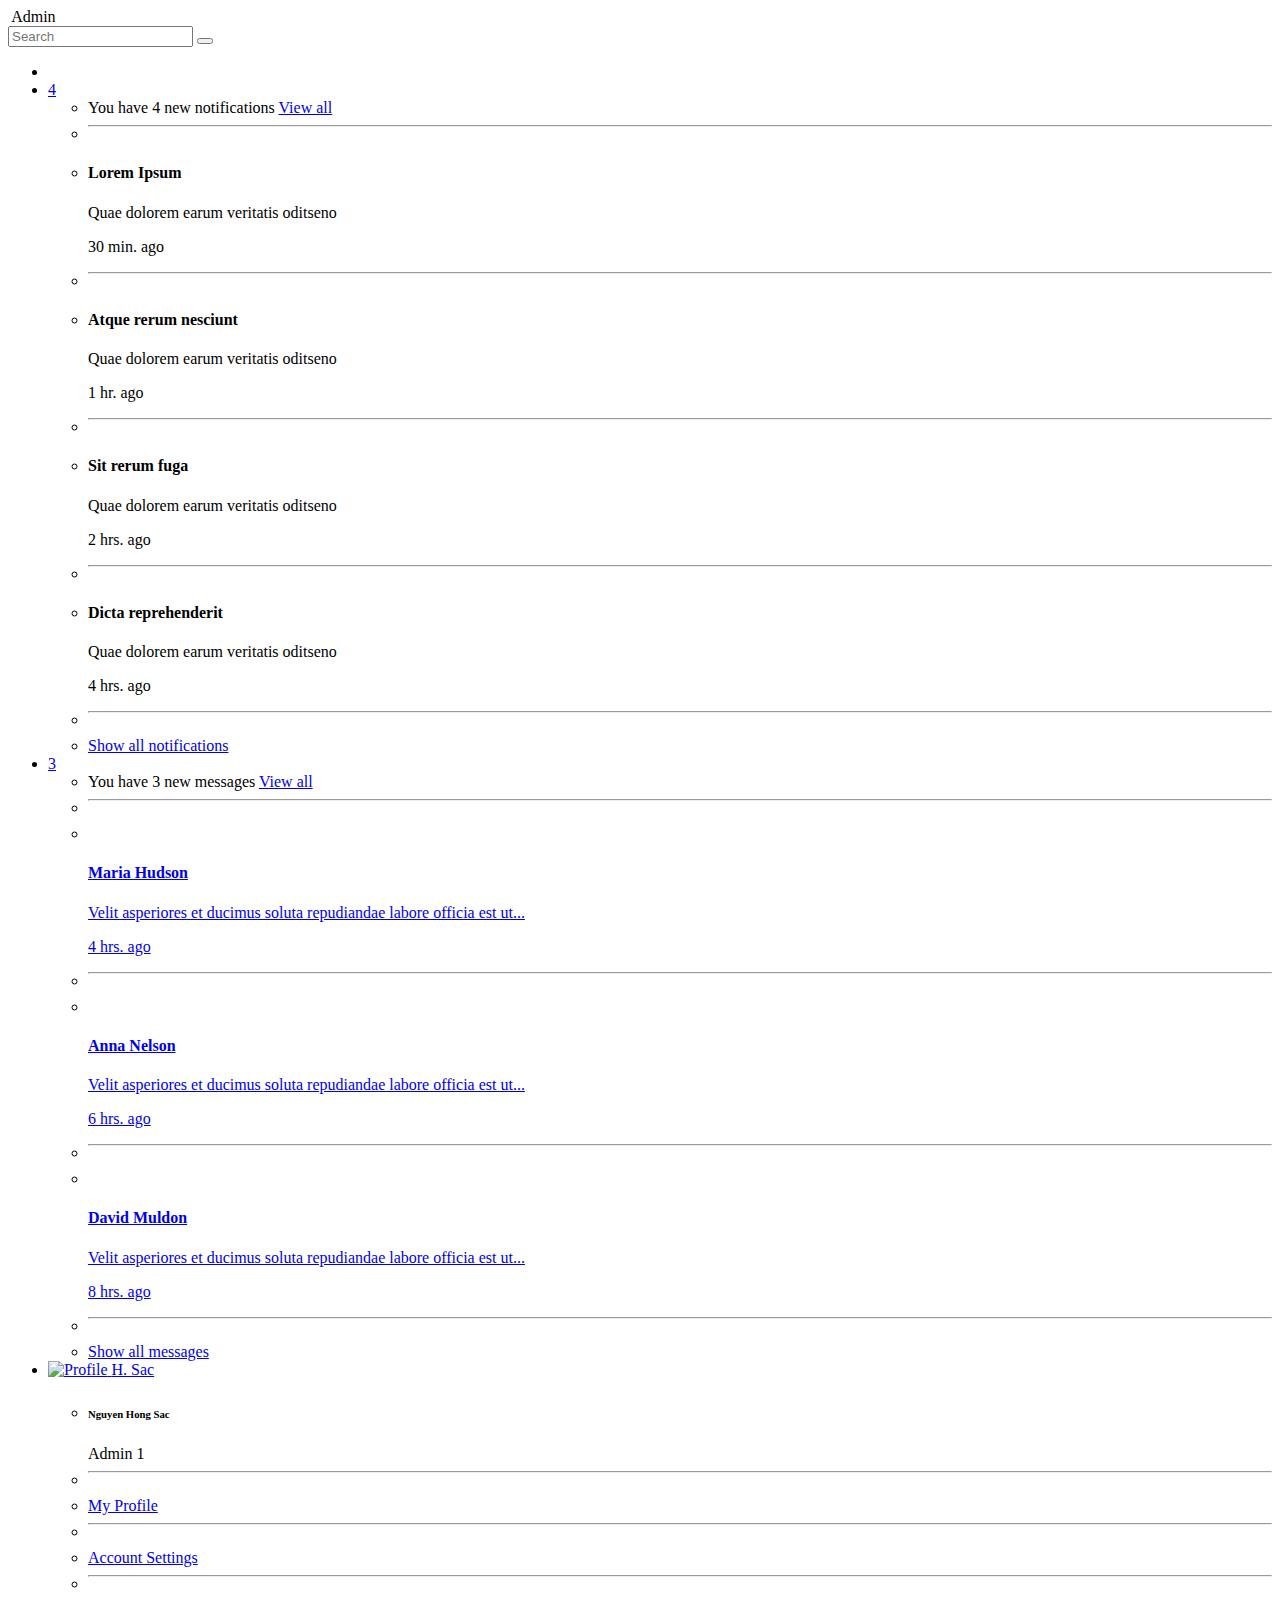
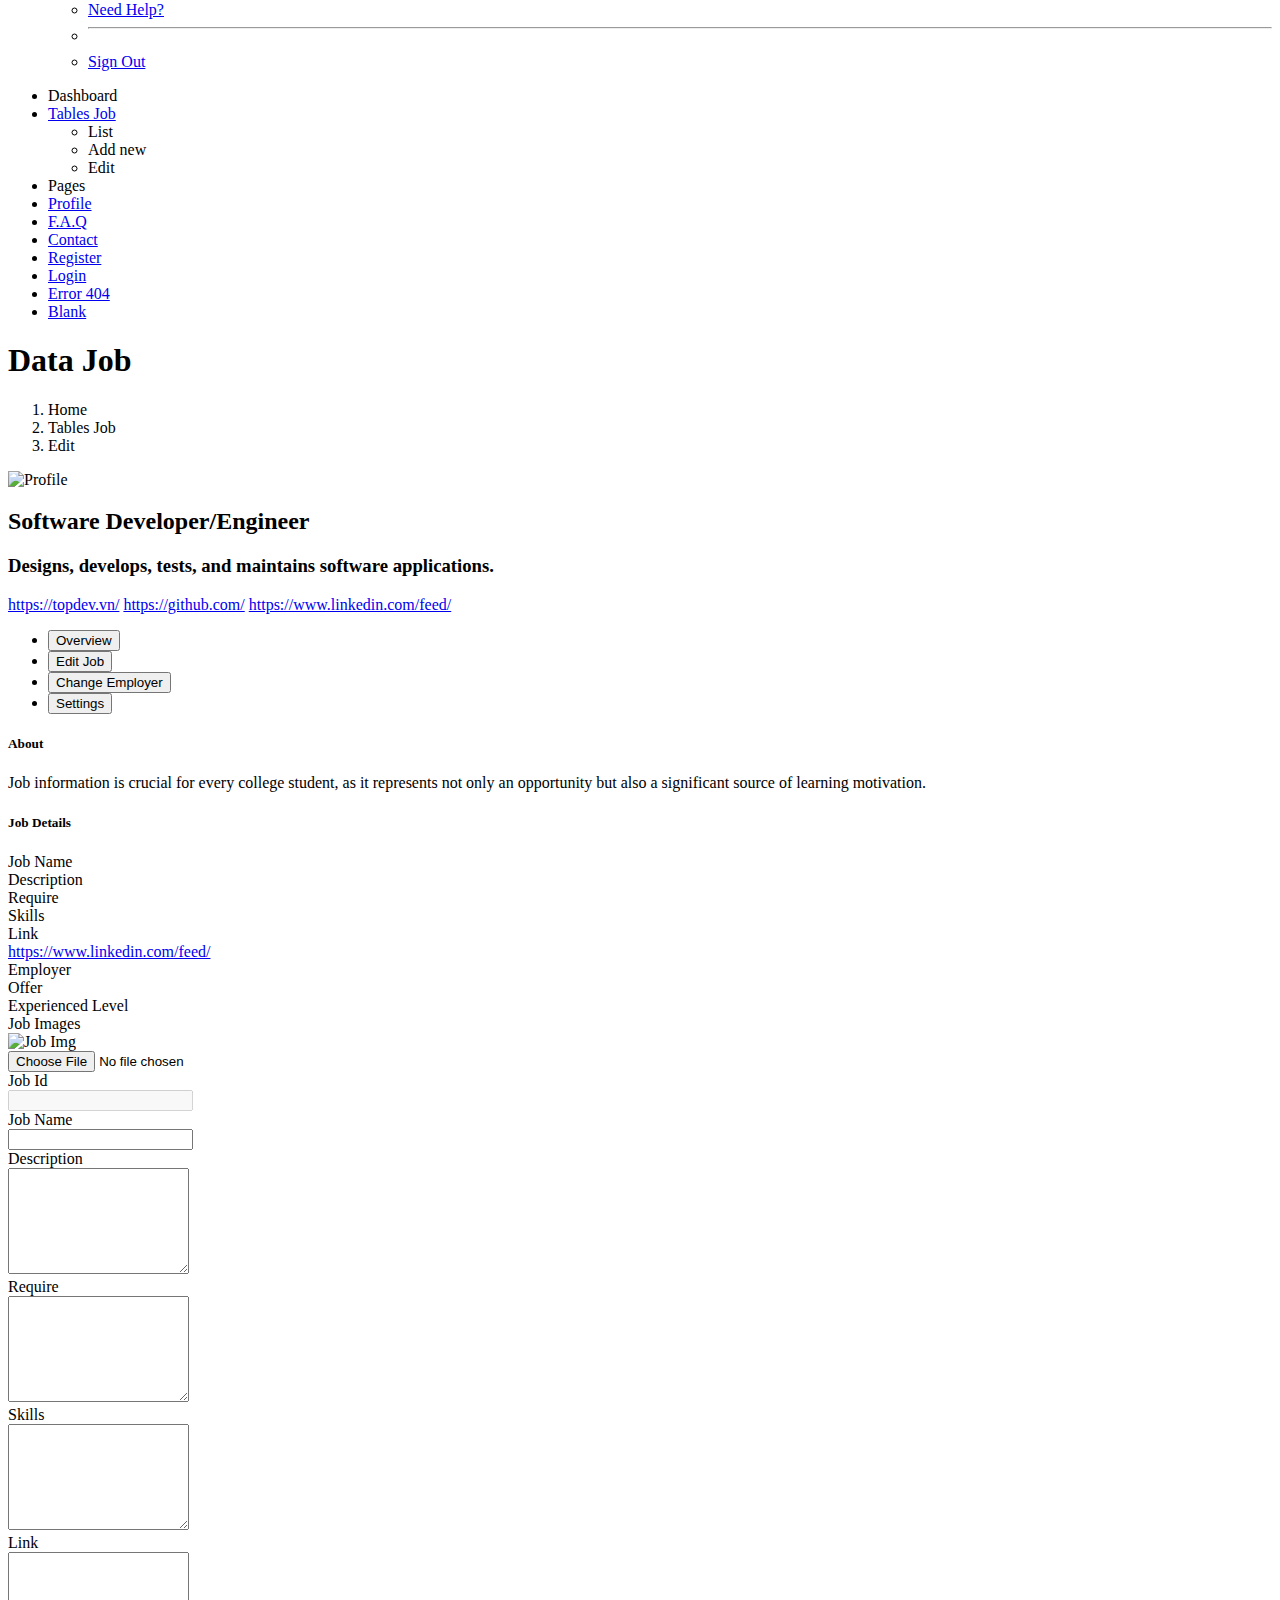
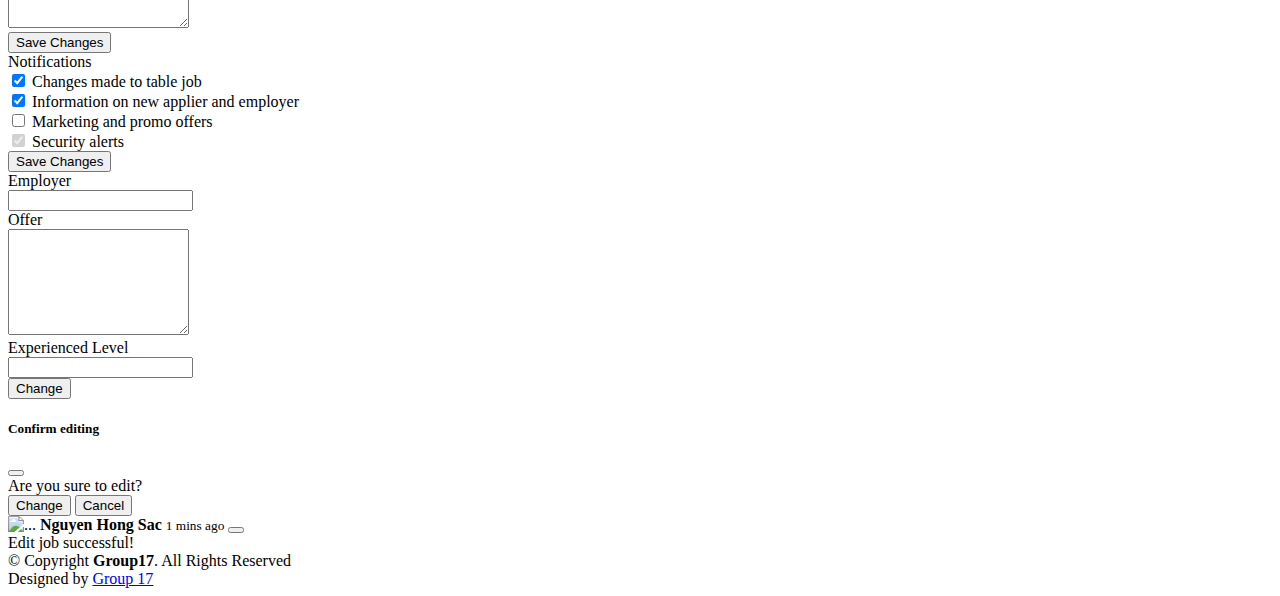
<file: src/main/resources/templates/admin/tables-job-edit.html>
<!DOCTYPE html>
<html lang="en" xmlns:th="http://www.thymeleaf.org">

<head>
  <meta charset="utf-8">
  <meta content="width=device-width, initial-scale=1.0" name="viewport">

  <title>Pesionalized Learning - Admin</title>
  <meta content="" name="description">
  <meta content="" name="keywords">

  <!-- Favicons -->
  <link th:href="@{/admin/img/logo.png}" rel="icon">
  <link th:href="@{/admin/img/apple-touch-icon.png}" rel="apple-touch-icon">

  <!-- Google Fonts -->
  <link href="https://fonts.gstatic.com" rel="preconnect">
  <link href="https://fonts.googleapis.com/css?family=Open+Sans:300,300i,400,400i,600,600i,700,700i|Nunito:300,300i,400,400i,600,600i,700,700i|Poppins:300,300i,400,400i,500,500i,600,600i,700,700i" rel="stylesheet">

  <!-- Vendor CSS Files -->
  <link th:href="@{/admin/css/bootstrap.min.css}" rel="stylesheet">
  <link th:href="@{/admin/css/bootstrap-icons.css}" rel="stylesheet">
  <link th:href="@{/admin/css/boxicons.min.css}" rel="stylesheet">
  <link th:href="@{/admin/css/quill.snow.css}" rel="stylesheet">
  <link th:href="@{/admin/css/quill.bubble.css}" rel="stylesheet">
  <link th:href="@{/admin/css/remixicon.css}" rel="stylesheet">
  <link th:href="@{/admin/css/simple-datatables/style.css}" rel="stylesheet">

  <!-- Template Main CSS File -->
  <link th:href="@{/admin/css/style.css}" rel="stylesheet">
  <link th:href="@{/admin/css/job-custom.css}" rel="stylesheet">

</head>

<body>
	<!-- ======== response ========= -->
	<input id="editResponse" type="hidden" th:attr="value=${editResponse == null ? '' : editResponse}">
	
  <!-- ======= Header ======= -->
  <header id="header" class="header fixed-top d-flex align-items-center">

    <div class="d-flex align-items-center justify-content-between">
      <a th:href="@{/admin}" class="logo d-flex align-items-center">
        <img th:src="@{/admin/img/logo.png}" alt="">
        <span class="d-none d-lg-block">Admin</span>
      </a>
      <i class="bi bi-list toggle-sidebar-btn"></i>
    </div><!-- End Logo -->

    <div class="search-bar">
      <form class="search-form d-flex align-items-center" method="POST" action="#">
        <input type="text" name="query" placeholder="Search" title="Enter search keyword">
        <button type="submit" title="Search"><i class="bi bi-search"></i></button>
      </form>
    </div><!-- End Search Bar -->

    <nav class="header-nav ms-auto">
      <ul class="d-flex align-items-center">

        <li class="nav-item d-block d-lg-none">
          <a class="nav-link nav-icon search-bar-toggle " href="#">
            <i class="bi bi-search"></i>
          </a>
        </li><!-- End Search Icon-->

        <li class="nav-item dropdown">

          <a class="nav-link nav-icon" href="#" data-bs-toggle="dropdown">
            <i class="bi bi-bell"></i>
            <span class="badge bg-primary badge-number">4</span>
          </a><!-- End Notification Icon -->

          <ul class="dropdown-menu dropdown-menu-end dropdown-menu-arrow notifications">
            <li class="dropdown-header">
              You have 4 new notifications
              <a href="#"><span class="badge rounded-pill bg-primary p-2 ms-2">View all</span></a>
            </li>
            <li>
              <hr class="dropdown-divider">
            </li>

            <li class="notification-item">
              <i class="bi bi-exclamation-circle text-warning"></i>
              <div>
                <h4>Lorem Ipsum</h4>
                <p>Quae dolorem earum veritatis oditseno</p>
                <p>30 min. ago</p>
              </div>
            </li>

            <li>
              <hr class="dropdown-divider">
            </li>

            <li class="notification-item">
              <i class="bi bi-x-circle text-danger"></i>
              <div>
                <h4>Atque rerum nesciunt</h4>
                <p>Quae dolorem earum veritatis oditseno</p>
                <p>1 hr. ago</p>
              </div>
            </li>

            <li>
              <hr class="dropdown-divider">
            </li>

            <li class="notification-item">
              <i class="bi bi-check-circle text-success"></i>
              <div>
                <h4>Sit rerum fuga</h4>
                <p>Quae dolorem earum veritatis oditseno</p>
                <p>2 hrs. ago</p>
              </div>
            </li>

            <li>
              <hr class="dropdown-divider">
            </li>

            <li class="notification-item">
              <i class="bi bi-info-circle text-primary"></i>
              <div>
                <h4>Dicta reprehenderit</h4>
                <p>Quae dolorem earum veritatis oditseno</p>
                <p>4 hrs. ago</p>
              </div>
            </li>

            <li>
              <hr class="dropdown-divider">
            </li>
            <li class="dropdown-footer">
              <a href="#">Show all notifications</a>
            </li>

          </ul><!-- End Notification Dropdown Items -->

        </li><!-- End Notification Nav -->

        <li class="nav-item dropdown">

          <a class="nav-link nav-icon" href="#" data-bs-toggle="dropdown">
            <i class="bi bi-chat-left-text"></i>
            <span class="badge bg-success badge-number">3</span>
          </a><!-- End Messages Icon -->

          <ul class="dropdown-menu dropdown-menu-end dropdown-menu-arrow messages">
            <li class="dropdown-header">
              You have 3 new messages
              <a href="#"><span class="badge rounded-pill bg-primary p-2 ms-2">View all</span></a>
            </li>
            <li>
              <hr class="dropdown-divider">
            </li>

            <li class="message-item">
              <a href="#">
                <img th:src="@{/admin/img/messages-1.jpg}" alt="" class="rounded-circle">
                <div>
                  <h4>Maria Hudson</h4>
                  <p>Velit asperiores et ducimus soluta repudiandae labore officia est ut...</p>
                  <p>4 hrs. ago</p>
                </div>
              </a>
            </li>
            <li>
              <hr class="dropdown-divider">
            </li>

            <li class="message-item">
              <a href="#">
                <img th:src="@{/admin/img/messages-2.jpg}" alt="" class="rounded-circle">
                <div>
                  <h4>Anna Nelson</h4>
                  <p>Velit asperiores et ducimus soluta repudiandae labore officia est ut...</p>
                  <p>6 hrs. ago</p>
                </div>
              </a>
            </li>
            <li>
              <hr class="dropdown-divider">
            </li>

            <li class="message-item">
              <a href="#">
                <img th:src="@{/admin/img/messages-3.jpg}" alt="" class="rounded-circle">
                <div>
                  <h4>David Muldon</h4>
                  <p>Velit asperiores et ducimus soluta repudiandae labore officia est ut...</p>
                  <p>8 hrs. ago</p>
                </div>
              </a>
            </li>
            <li>
              <hr class="dropdown-divider">
            </li>

            <li class="dropdown-footer">
              <a href="#">Show all messages</a>
            </li>

          </ul><!-- End Messages Dropdown Items -->

        </li><!-- End Messages Nav -->

        <li class="nav-item dropdown pe-3">

          <a class="nav-link nav-profile d-flex align-items-center pe-0" href="#" data-bs-toggle="dropdown">
            <img th:src="@{/admin/img/avatar.png}" alt="Profile" class="rounded-circle">
            <span class="d-none d-md-block dropdown-toggle ps-2">H. Sac</span>
          </a><!-- End Profile Iamge Icon -->

          <ul class="dropdown-menu dropdown-menu-end dropdown-menu-arrow profile">
            <li class="dropdown-header">
              <h6>Nguyen Hong Sac</h6>
              <span>Admin 1</span>
            </li>
            <li>
              <hr class="dropdown-divider">
            </li>

            <li>
              <a class="dropdown-item d-flex align-items-center" href="users-profile.html">
                <i class="bi bi-person"></i>
                <span>My Profile</span>
              </a>
            </li>
            <li>
              <hr class="dropdown-divider">
            </li>

            <li>
              <a class="dropdown-item d-flex align-items-center" href="users-profile.html">
                <i class="bi bi-gear"></i>
                <span>Account Settings</span>
              </a>
            </li>
            <li>
              <hr class="dropdown-divider">
            </li>

            <li>
              <a class="dropdown-item d-flex align-items-center" href="pages-faq.html">
                <i class="bi bi-question-circle"></i>
                <span>Need Help?</span>
              </a>
            </li>
            <li>
              <hr class="dropdown-divider">
            </li>

            <li>
              <a class="dropdown-item d-flex align-items-center" href="#">
                <i class="bi bi-box-arrow-right"></i>
                <span>Sign Out</span>
              </a>
            </li>

          </ul><!-- End Profile Dropdown Items -->
        </li><!-- End Profile Nav -->

      </ul>
    </nav><!-- End Icons Navigation -->

  </header><!-- End Header -->

  <!-- ======= Sidebar ======= -->
  <aside id="sidebar" class="sidebar">

    <ul class="sidebar-nav" id="sidebar-nav">

      <li class="nav-item">
        <a class="nav-link collapsed" th:href="@{/admin}">
          <i class="bi bi-grid"></i>
          <span>Dashboard</span>
        </a>
      </li><!-- End Dashboard Nav -->

      <li class="nav-item">
        <a class="nav-link" data-bs-target="#tables-nav" data-bs-toggle="collapse" href="#">
          <i class="bi bi-layout-text-window-reverse"></i><span>Tables Job</span><i class="bi bi-chevron-down ms-auto"></i>
        </a>
        <ul id="tables-nav" class="nav-content collapse show" data-bs-parent="#sidebar-nav">
          <li>
            <a th:href="@{'/admin/job'}">
              <i class="bi bi-circle"></i><span>List</span>
            </a>
          </li>
          <li>
            <a th:href="@{'/admin/job/add'}">
              <i class="bi bi-circle"></i><span>Add new</span>
            </a>
          </li>
          <li>
            <a th:href="@{'/admin/job/edit?id=0'}" class="active">
              <i class="bi bi-circle"></i><span>Edit</span>
            </a>
          </li>
        </ul>
      </li><!-- End Tables Nav -->

      <li class="nav-heading">Pages</li>

      <li class="nav-item">
        <a class="nav-link collapsed" href="users-profile.html">
          <i class="bi bi-person"></i>
          <span>Profile</span>
        </a>
      </li><!-- End Profile Page Nav -->

      <li class="nav-item">
        <a class="nav-link collapsed" href="pages-faq.html">
          <i class="bi bi-question-circle"></i>
          <span>F.A.Q</span>
        </a>
      </li><!-- End F.A.Q Page Nav -->

      <li class="nav-item">
        <a class="nav-link collapsed" href="pages-contact.html">
          <i class="bi bi-envelope"></i>
          <span>Contact</span>
        </a>
      </li><!-- End Contact Page Nav -->

      <li class="nav-item">
        <a class="nav-link collapsed" href="pages-register.html">
          <i class="bi bi-card-list"></i>
          <span>Register</span>
        </a>
      </li><!-- End Register Page Nav -->

      <li class="nav-item">
        <a class="nav-link collapsed" href="pages-login.html">
          <i class="bi bi-box-arrow-in-right"></i>
          <span>Login</span>
        </a>
      </li><!-- End Login Page Nav -->

      <li class="nav-item">
        <a class="nav-link collapsed" href="pages-error-404.html">
          <i class="bi bi-dash-circle"></i>
          <span>Error 404</span>
        </a>
      </li><!-- End Error 404 Page Nav -->

      <li class="nav-item">
        <a class="nav-link collapsed" href="pages-blank.html">
          <i class="bi bi-file-earmark"></i>
          <span>Blank</span>
        </a>
      </li><!-- End Blank Page Nav -->

    </ul>

  </aside><!-- End Sidebar-->

  <main id="main" class="main">
    <div class="pagetitle">
      <h1>Data Job</h1>
      <nav>
        <ol class="breadcrumb">
          <li class="breadcrumb-item"><a th:href="@{/admin}">Home</a></li>
          <li class="breadcrumb-item">Tables Job</li>
          <li class="breadcrumb-item active">Edit</li>
        </ol>
      </nav>
    </div><!-- End Page Title -->

    <section class="section profile">
      <div class="row">
        <div class="col-xl-4">

          <div class="card">
            <div class="card-body profile-card pt-4 d-flex flex-column align-items-center" th:if="${editJob}">

              <img th:src="@{'/admin/img/job/'+${editJob.image}}" alt="Profile" class="rounded-circle">
              <h2 class="fs-4 text-center" th:text="${editJob.name}">Software Developer/Engineer</h2>
              <h3 class="fs-6 text-center" th:text="${editJob.require}">Designs, develops, tests, and maintains software applications.</h3>
              <div class="social-links d-flex flex-column">
                <a href="https://topdev.vn/" target="_blank" class="topdev mt-2"><i class="bi bi-laptop me-2"></i>https://topdev.vn/</a>
                <a href="https://github.com/" target="_blank" class="github mt-2"><i class="bi bi-github me-2"></i>https://github.com/</a>
                <a href="https://www.linkedin.com/feed/" target="_blank" class="linkedin mt-2"><i class="bi bi-linkedin me-2"></i>https://www.linkedin.com/feed/</a>
              </div>
            </div>
          </div>

        </div>

        <div class="col-xl-8">

          <div class="card">
            <div class="card-body pt-3">
              <!-- Bordered Tabs -->
              <ul class="nav nav-tabs nav-tabs-bordered">

                <li class="nav-item">
                  <button class="nav-link active" data-bs-toggle="tab" data-bs-target="#profile-overview"><i class="bi bi-journal-text me-2"></i>Overview</button>
                </li>

                <li class="nav-item">
                  <button class="nav-link" data-bs-toggle="tab" data-bs-target="#profile-edit"><i class="bi bi-pencil-square me-2"></i>Edit Job</button>
                </li>


                <li class="nav-item">
                  <button class="nav-link" data-bs-toggle="tab" data-bs-target="#job-change-employer"><i class="bi bi-person-workspace me-2"></i>Change Employer</button>
                </li>
                
                <li class="nav-item">
                  <button class="nav-link" data-bs-toggle="tab" data-bs-target="#profile-settings"><i class="bi bi-gear me-2"></i>Settings</button>
                </li>

              </ul>
              <div class="tab-content pt-2">

                <div class="tab-pane fade show active profile-overview" id="profile-overview" th:if="${editJob}">
                  <h5 class="card-title">About</h5>
                  <p class="small fst-italic">Job information is crucial for every college student, as it represents not only an opportunity but also a significant source of learning motivation.</p>

                  <h5 class="card-title">Job Details</h5>

                  <div class="row">
                    <div class="col-lg-3 col-md-4 label ">Job Name</div>
                    <div class="col-lg-9 col-md-8" th:text="${editJob.name}"></div>
                  </div>

                  <div class="row">
                    <div class="col-lg-3 col-md-4 label">Description</div>
                    <div class="col-lg-9 col-md-8" th:text="${editJob.description}"></div>
                  </div>

                  <div class="row">
                    <div class="col-lg-3 col-md-4 label">Require</div>
                    <div class="col-lg-9 col-md-8" th:text="${editJob.require}"></div>
                  </div>
                  
                  <div class="row">
                    <div class="col-lg-3 col-md-4 label">Skills</div>
                    <div class="col-lg-9 col-md-8" th:text="${editJob.skills}"></div>
                  </div>

                  <div class="row">
                    <div class="col-lg-3 col-md-4 label">Link</div>
                    <div class="col-lg-9 col-md-8" th:text="${editJob.links}"><a href="https://www.linkedin.com/feed/" target="_blank">https://www.linkedin.com/feed/</a></div>
                  </div>

                  <div class="row">
                    <div class="col-lg-3 col-md-4 label">Employer</div>
                    <div class="col-lg-9 col-md-8" th:text="${editJob.employer}"></div>
                  </div>

                  <div class="row">
                    <div class="col-lg-3 col-md-4 label">Offer</div>
                    <div class="col-lg-9 col-md-8" th:text="${editJob.offer}"></div>
                  </div>

                  <div class="row">
                    <div class="col-lg-3 col-md-4 label">Experienced Level</div>
                    <div class="col-lg-9 col-md-8" th:text="${editJob.experienceLevel}"></div>
                  </div>

                </div>

                <div class="tab-pane fade profile-edit pt-3" id="profile-edit">

                  <!-- Job Edit Form -->
                  <form id="editJobForm" class="needs-validation" novalidate th:if="${editJob}" th:object="${newEditJob}">
                  	<input type="hidden" th:field="*{id}" th:attr="value=''+${editJob.id}">
                    <div class="row mb-3">
                      <label for="jobImg" class="col-md-4 col-lg-3 col-form-label">Job Images</label>
                      <div class="col-md-8 col-lg-9">
                        <div>
                          <img th:src="@{'/admin/img/job/'+${editJob.image}}" alt="Job Img" id="jobImageSrc">
                        </div>
                        <div class="pt-2">
                          <a onclick="document.getElementById('jobImg').click();" class="btn btn-primary btn-sm" title="Upload new job image"><i class="bi bi-upload"></i>
                          <input type="file" name="jobImg" id="jobImg" class="d-none" onchange="previewImage(event)">
                          </a>
                          <a onclick="removeImage()" class="btn btn-danger btn-sm" title="Remove job image"><i class="bi bi-trash"></i></a>
                        </div>
                      </div>
                    </div>

                    <div class="row mb-3">
                      <label for="jobId" class="col-md-2 col-lg-2 col-form-label">Job Id</label>
                      <div class="col-md-1 col-lg-1">
                        <input name="jobId" type="text" class="form-control" id="jobId" th:attr="value=''+${editJob.id}" disabled>
                      </div>
                      <label for="jobName" class="col-md-2 col-lg-2 col-form-label">Job Name</label>
                      <div class="col-md-7 col-lg-7">
                        <input name="jobName" type="text" class="form-control" id="jobName" th:field="*{name}" th:attr="value=''+${editJob.name}" required>
                      </div>
                    </div>

                    <div class="row mb-3">
                      <label for="jobDescription" class="col-md-4 col-lg-3 col-form-label">Description</label>
                      <div class="col-md-8 col-lg-9">
                        <textarea name="jobDescription" class="form-control" id="jobDescription" style="height: 100px" th:field="*{description}" th:text="${editJob.description}"></textarea>
                      </div>
                    </div>

                    <div class="row mb-3">
                      <label for="jobRequire" class="col-md-4 col-lg-3 col-form-label">Require</label>
                      <div class="col-md-8 col-lg-9">
                        <textarea name="jobRequire" class="form-control" id="jobRequire" style="height: 100px"th:text="${editJob.require}" th:field="*{require}"  require></textarea>
                      </div>
                    </div>
                    
                    <div class="row mb-3">
                      <label for="jobSkills" class="col-md-4 col-lg-3 col-form-label">Skills</label>
                      <div class="col-md-8 col-lg-9">
                        <textarea name="jobSkills" class="form-control" id="jobSkills" style="height: 100px"th:text="${editJob.skills}" th:field="*{skills}"  require></textarea>
                      </div>
                    </div>

                    <div class="row mb-3">
                      <label for="jobLink" class="col-md-4 col-lg-3 col-form-label">Link</label>
                      <div class="col-md-8 col-lg-9">
                        <textarea name="jobLink" class="form-control" id="jobLink" style="height: 70px" th:field="*{links}" th:text="${editJob.links}"></textarea>
                      </div>
                    </div>

                    <div class="text-center">
                      <button type="button" onclick="preeditJob1(this.form)" class="btn btn-primary">Save Changes</button>
                    </div>
                  </form><!-- End job Edit Form -->

                </div>

                <div class="tab-pane fade pt-3" id="profile-settings">

                  <form class="needs-validation" novalidate>

                    <div class="row mb-3">
                      <label for="jobName" class="col-md-4 col-lg-3 col-form-label">Notifications</label>
                      <div class="col-md-8 col-lg-9">
                        <div class="form-check">
                          <input class="form-check-input" type="checkbox" id="jobChange" checked>
                          <label class="form-check-label" for="jobChange">
                            Changes made to table job
                          </label>
                        </div>
                        <div class="form-check">
                          <input class="form-check-input" type="checkbox" id="newProducts" checked>
                          <label class="form-check-label" for="newProducts">
                            Information on new applier and employer
                          </label>
                        </div>
                        <div class="form-check">
                          <input class="form-check-input" type="checkbox" id="proOffers">
                          <label class="form-check-label" for="proOffers">
                            Marketing and promo offers
                          </label>
                        </div>
                        <div class="form-check">
                          <input class="form-check-input" type="checkbox" id="securityNotify" checked disabled>
                          <label class="form-check-label" for="securityNotify">
                            Security alerts
                          </label>
                        </div>
                      </div>
                    </div>

                    <div class="text-center">
                      <button type="button" data-bs-toggle="modal" data-bs-target="editModal" class="btn btn-primary">Save Changes</button>
                    </div>
                  </form><!-- End settings Form -->

                </div>

                <div class="tab-pane fade pt-3" id="job-change-employer">
                  <!-- Change Employer Form -->
                  <form method="post" class="needs-validation" novalidate>

                    <div class="row mb-3">
                      <label for="jobEmployer" class="col-md-4 col-lg-3 col-form-label">Employer</label>
                      <div class="col-md-8 col-lg-9">
                        <input name="text" type="text" class="form-control" id="jobEmployer">
                      </div>
                    </div>

                    <div class="row mb-3">
                      <label for="jobOffer" class="col-md-4 col-lg-3 col-form-label">Offer</label>
                      <div class="col-md-8 col-lg-9">
                        <textarea name="jobOffer" class="form-control" id="jobOffer" style="height: 100px"></textarea>
                      </div>
                    </div>

                    <div class="row mb-3">
                      <label for="jobLevel" class="col-md-4 col-lg-3 col-form-label">Experienced Level</label>
                      <div class="col-md-8 col-lg-9">
                        <input name="jobLevel" type="text" class="form-control" id="jobLevel">
                      </div>
                    </div>

                    <div class="text-center">
                      <button type="submit" onclick="preeditJob2(this.form)" class="btn btn-primary">Change</button>
                    </div>
                  </form><!-- End Change Employer Form -->

                </div>

              </div><!-- End Bordered Tabs -->

            </div>
          </div>

        </div>
      </div>
    </section>
  </main>
  
  <!-- confirm modal -->
  <div class="modal fade" id="editModal" data-bs-backdrop="static" tabindex="-1">
    <div class="modal-dialog modal-dialog-centered">
      <div class="modal-content">
        <div class="modal-header">
          <h5 class="modal-title">Confirm editing</h5>
          <button type="button" class="btn-close" data-bs-dismiss="modal" aria-label="Close"></button>
        </div>
        <div class="modal-body">
          <div class="d-flex my-3">
            Are you sure to edit?
          </div>
        </div>
        <div class="modal-footer">
          <button onclick="editJob()" type="button" class="btn btn-success">Change</button>
          <button type="button" class="btn btn-secondary" data-bs-dismiss="modal">Cancel</button>
        </div>
      </div>
    </div>
  </div>  <!-- End Add modal -->

  <!-- Toast -->
  <div class="toast-container position-fixed bottom-0 end-0 p-3">
    <div id="editToast" class="toast" role="alert" aria-live="assertive" aria-atomic="true" ata-bs-delay="3000">
      <div class="toast-header">
        <img th:src="@{/admin/img/avatar.png}" class="avatar-sm rounded me-2" alt="...">
        <strong class="me-auto">Nguyen Hong Sac</strong>
        <small>1 mins ago</small>
        <button type="button" class="btn-close" data-bs-dismiss="toast" aria-label="Close"></button>
      </div>
      <div class="toast-body" id="editToastContent">
        Edit job successful!
      </div>
    </div>
  </div>

  <!-- ======= Footer ======= -->
  <footer id="footer" class="footer">
    <div class="copyright">
      &copy; Copyright <strong><span>Group17</span></strong>. All Rights Reserved
    </div>
    <div class="credits">Designed by <a href="https://haui.edu.vn">Group 17</a>
    </div>
  </footer><!-- End Footer -->

  <a href="#" class="back-to-top d-flex align-items-center justify-content-center"><i class="bi bi-arrow-up-short"></i></a>

  <!-- Vendor JS Files -->
  <script th:src="@{/admin/js/apexcharts.min.js}"></script>
  <script th:src="@{/admin/js/bootstrap.bundle.min.js}"></script>
  <script th:src="@{/admin/js/chart.umd.js}"></script>
  <script th:src="@{/admin/js/echarts.min.js}"></script>
  <script th:src="@{/admin/js/quill.min.js}"></script>
  <script th:src="@{/admin/js/simple-datatables.js}"></script>
  <script th:src="@{/admin/js/tinymce.min.js}"></script>

  <!-- Template Main JS File -->
  <script th:src="@{/admin/js/main.js}"></script>
  <script th:src="@{/admin/js/custom.js}"></script>
  <script th:src="@{/admin/js/table-job.js}"></script>

</body>

</html>
</file>
